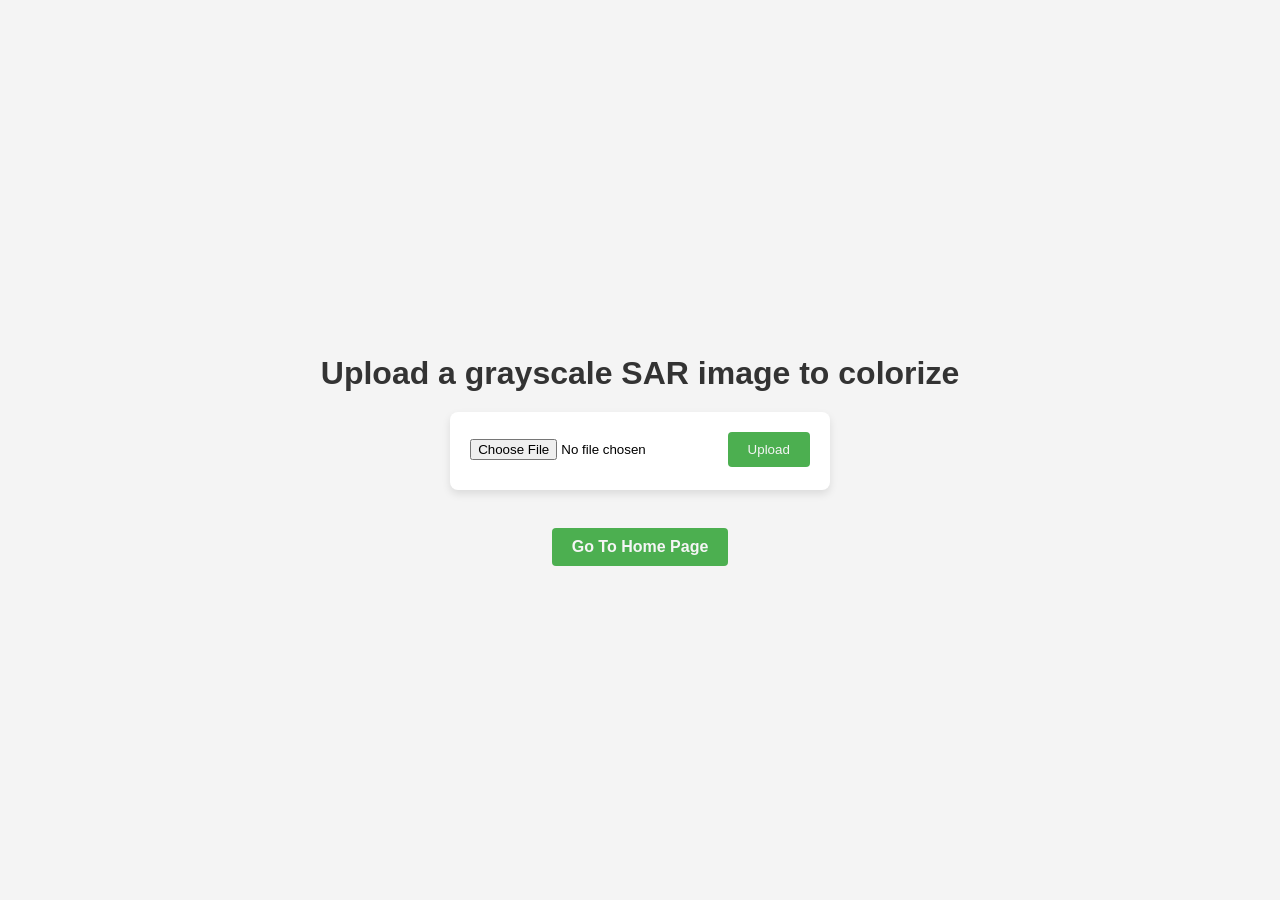
<file: App/templates/colorisation.html>
<!DOCTYPE html>
<html lang="en">
<head>
    <meta charset="UTF-8">
    <meta name="viewport" content="width=device-width, initial-scale=1.0">
    <title>Colorize SAR Image</title>
    <style>
        body {
            font-family: Arial, sans-serif;
            background-color: #f4f4f4;
            margin: 0;
            padding: 0;
            display: flex;
            flex-direction: column;
            align-items: center;
            justify-content: center;
            height: 100vh;
        }
        h1 {
            color: #333;
            margin-bottom: 20px;
        }
        form {
            background-color: #fff;
            padding: 20px;
            border-radius: 8px;
            box-shadow: 0 4px 8px rgba(0, 0, 0, 0.1);
        }
        input[type="file"] {
            margin-bottom: 10px;
        }
        button {
            background-color: #4CAF50;
            color: whitesmoke;
            padding: 10px 20px;
            border: none;
            border-radius: 4px;
            cursor: pointer;
        }
        button:hover {
            background-color: #45a049;
        }
        a.button {
            display: inline-block;
            padding: 10px 20px;
            background-color: #4CAF50;
            color: whitesmoke;
            text-decoration: none;
            border-radius: 4px;
            margin-top: 20px;
        }
        a.button:hover {
            background-color: #45a049;
        }
    </style>
</head>
<body>
    <h1>Upload a grayscale SAR image to colorize</h1>
    <form action="/predict" method="post" enctype="multipart/form-data">
        <input type="file" name="file" accept="image/*">
        <button type="submit">Upload</button>
    </form>
    <br>
    <!-- Home link button -->
    <a href="/" class="button"><b>Go To Home Page</b></a>
</body>
</html>
</file>
